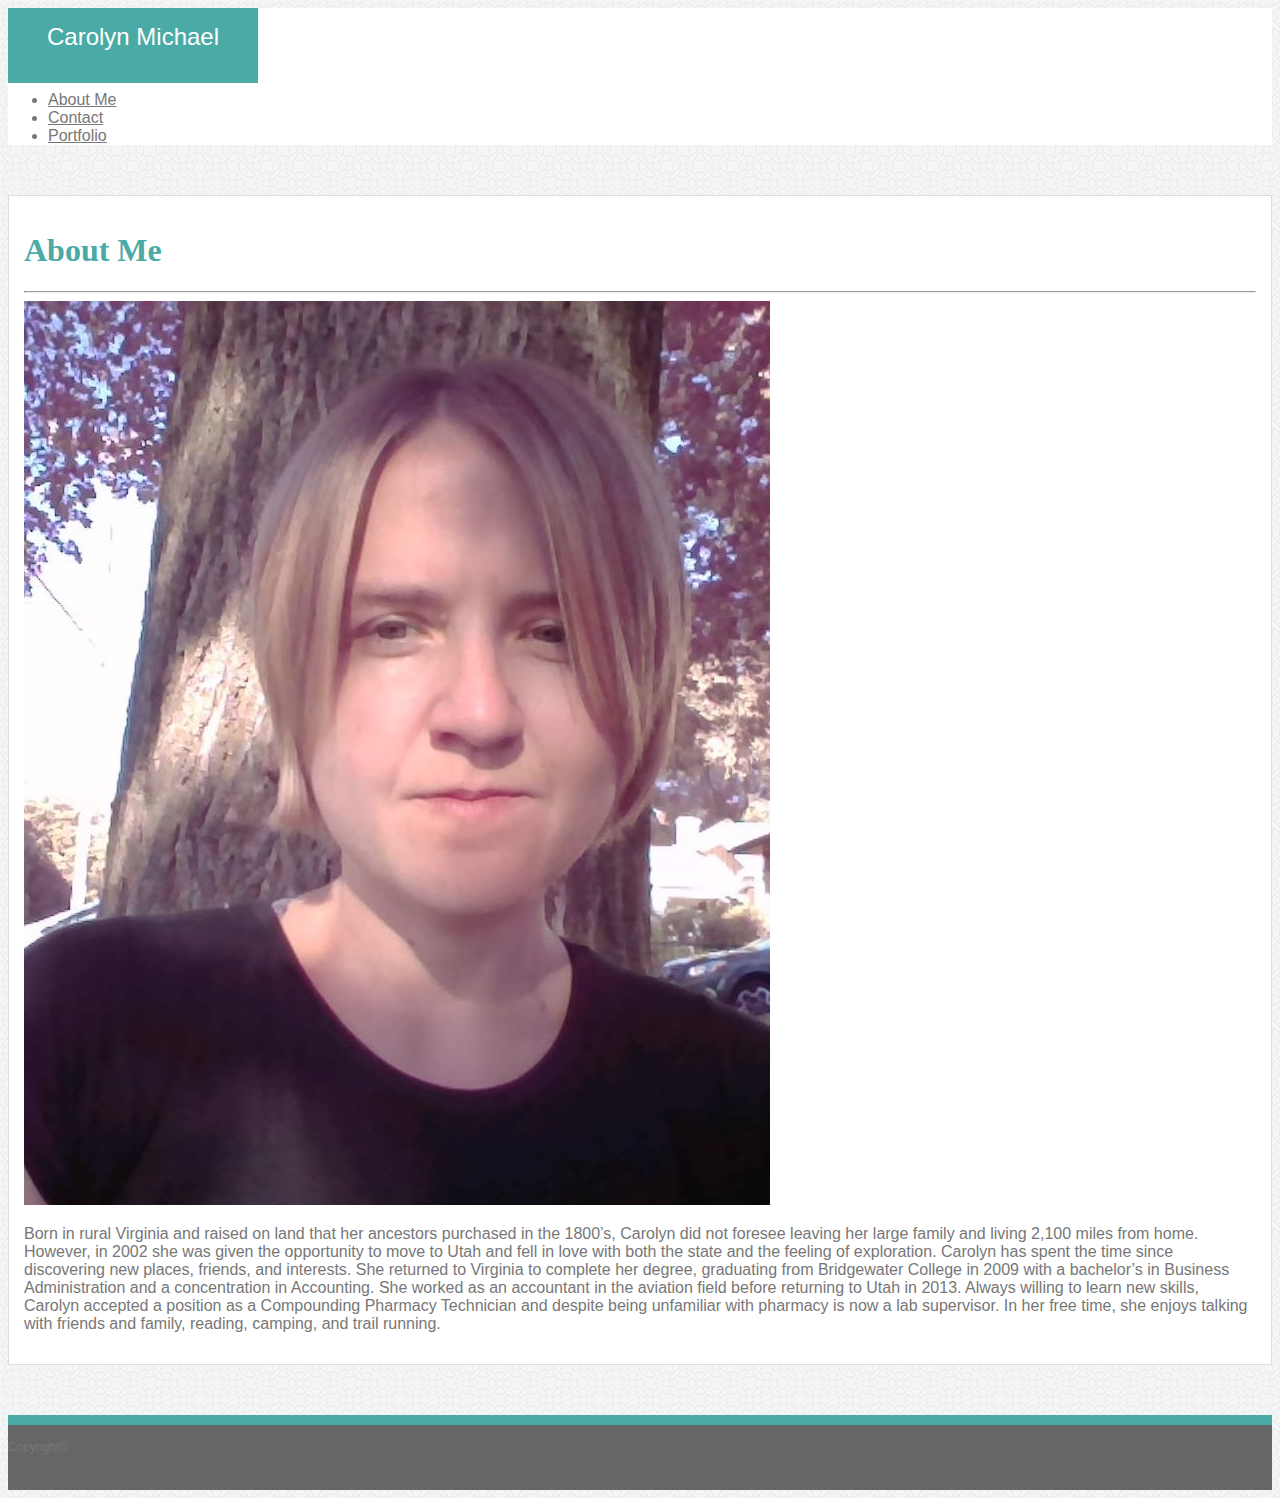
<file: index.html>
<!DOCTYPE html>
<html lang="en">
<head>
	<meta charset="UTF-8">
	<meta name="viewport" content="width=device-width, initial-scale=1.0">
	<meta http-equiv="X-UA-Compatible" content="ie=edge">
	<link rel="stylesheet" href="https://stackpath.bootstrapcdn.com/bootstrap/4.1.3/css/bootstrap.min.css" integrity="sha384-MCw98/SFnGE8fJT3GXwEOngsV7Zt27NXFoaoApmYm81iuXoPkFOJwJ8ERdknLPMO" crossorigin="anonymous">
	<link rel="stylesheet" href="./style.css">
	<title>Bootstrap-Portfolio</title>
</head>
<body>

	<!-- A full width navbar -->
	<nav class="navbar navbar-expand-sm border-bottom">

	<!-- Navbar content at 960px -->
		<div class="container">

		<!-- Logo -->
			<div class="navbar-brand font-weight-bold">Carolyn Michael</div>
		
		<!-- Menu -->
			<div class="collapse navbar-collapse">
				<ul class="navbar-nav ml-auto">
					<li class="nav-item"><a href="./index.html" class="nav-link">About Me</a></li>
					<li class="nav-item"><a href="./contact.html" class="nav-link">Contact</a></li>
					<li class="nav-item"><a href="./portfolio.html" class="nav-link">Portfolio</a></li>
				</ul>
			</div>
		</div>
	</nav>
	
	<!-- Content Section -->
	<main class="container">
	
	<!-- Header Row -->
			<div class="row">
				<div class="col-md-12">
						<h1 class="font-weight-bold">About Me</h1>
					<hr>
				</div>
			</div>
	
	<!-- Image/Bio in 2 Columns 3:9 -->
			<div class="row">
				<div class="col-md-3">
					<img src="./images/Carolyn.jpg" alt="Me" class="img-fluid">
				</div>
				

				<div class="col-md-9">
					<p>Born in rural Virginia and raised on land that her ancestors purchased in the 1800’s, Carolyn did not foresee leaving her large family and living 2,100 miles from home. However, in 2002 she was given the opportunity to move to Utah and fell in love with both the state and the feeling of exploration. Carolyn has spent the time since discovering new places, friends, and interests. She returned to Virginia to complete her degree, graduating from Bridgewater College in 2009 with a bachelor’s in Business Administration and a concentration in Accounting. She worked as an accountant in the aviation field before returning to Utah in 2013. Always willing to learn new skills, Carolyn accepted a position as a Compounding Pharmacy Technician and despite being unfamiliar with pharmacy is now a lab supervisor. In her free time, she enjoys talking with friends and family, reading, camping, and trail running.</p>
				</div>
			</div>
	</main>
	<!-- End of Content -->

	<!-- Sticky Footer -->
	<footer class="footer position-sticky">
		<div class="container text-center">
			<span class="text-white">Copyright&copy;</span>
		</div>
	</footer>

</body>
</html>
</file>
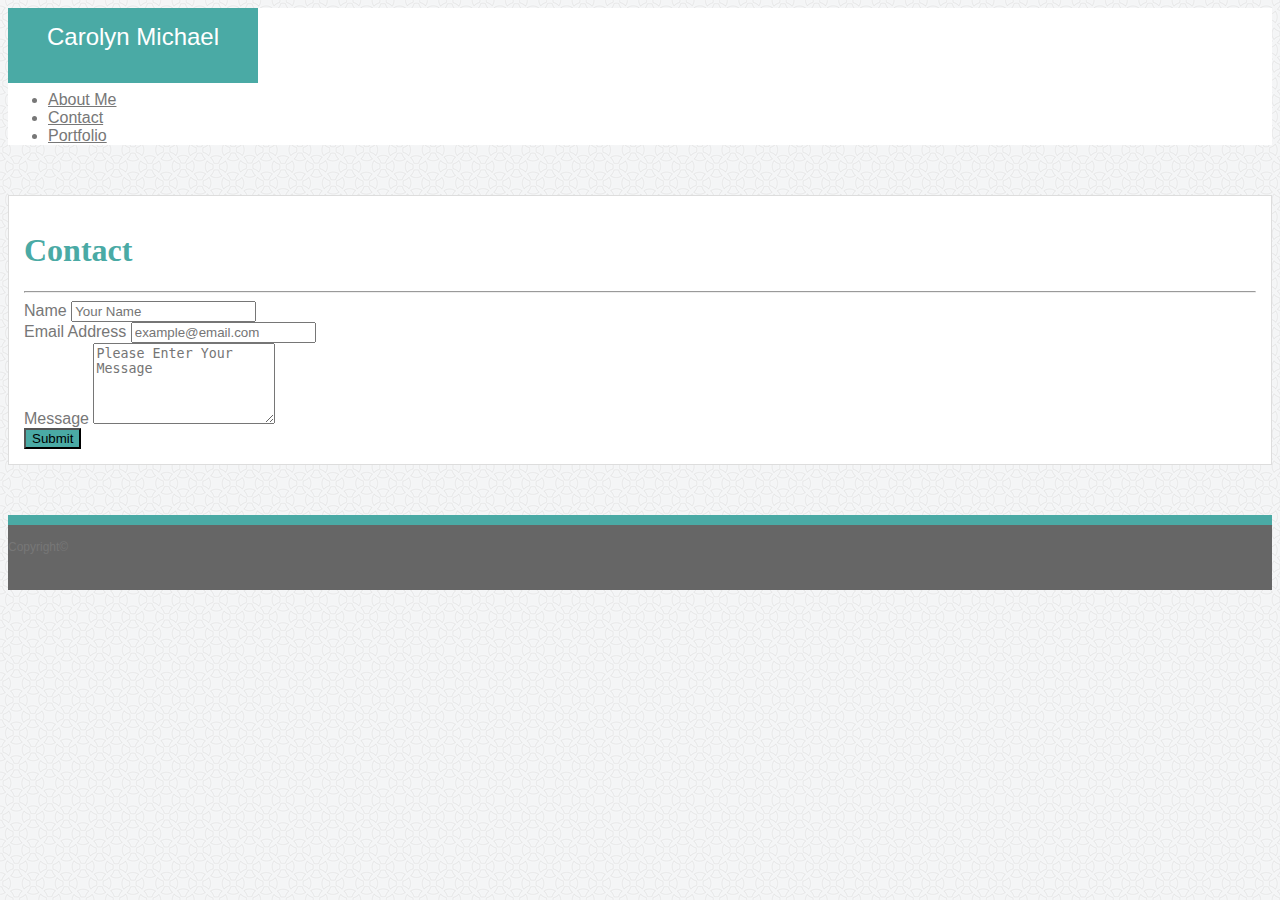
<file: contact.html>
<!DOCTYPE html>
<html lang="en">
<head>
	<meta charset="UTF-8">
	<meta name="viewport" content="width=device-width, initial-scale=1.0">
	<meta http-equiv="X-UA-Compatible" content="ie=edge">
	<link rel="stylesheet" href="https://stackpath.bootstrapcdn.com/bootstrap/4.1.3/css/bootstrap.min.css" integrity="sha384-MCw98/SFnGE8fJT3GXwEOngsV7Zt27NXFoaoApmYm81iuXoPkFOJwJ8ERdknLPMO" crossorigin="anonymous">
	<link rel="stylesheet" href="./style.css">
	<title>Bootstrap-Portfolio</title>
</head>
<body>

	<!-- A full width navbar -->
	<nav class="navbar navbar-expand-sm border-bottom">

	<!-- Navbar content at 960px -->
		<div class="container">

		<!-- Logo -->
		<div class="navbar-brand font-weight-bold">Carolyn Michael</div>
		
		<!-- Menu -->
			<div class="collapse navbar-collapse">
				<ul class="navbar-nav ml-auto">
					<li class="nav-item"><a href="./index.html" class="nav-link">About Me</a></li>
					<li class="nav-item"><a href="./contact.html" class="nav-link">Contact</a></li>
					<li class="nav-item"><a href="./portfolio.html" class="nav-link">Portfolio</a></li>
				</ul>
			</div>
		</div>
	</nav>
	
	<!-- Content Section -->
	<main class="container">
			
	<!-- Header Row -->
		<div class="row">
				<div class="col-md-12">
					<h1 class="font-weight-bold">Contact</h1>
				<hr>

	<!-- Contact Form Begins -->
		<form action="email" method="post">

			<div class="form-group">
				<label for="name">Name</label>
					<input type="text" class="form-control" id="name" placeholder="Your Name">
			</div>

			<div class="form-group">
				<label for="email-address">Email Address</label>
					<input type="email" class="form-control" placeholder="example@email.com" id="email-address">
			</div>

			<div class="form-group">
				<label for="message-box">Message</label>
					<textarea class="form-control" id="message-box" rows="5" placeholder="Please Enter Your Message"></textarea> 
			</div>
	
	<!-- Submit Button -->
			<button type="submit" class="btn btn-info">Submit</button>

		</form>

	<!-- Contact Form Begins -->
			</div> <!-- Col Closing Tag -->
		</div> <!-- Rog Closing Tag -->

	</main>
	<!-- End of Content -->

	<!-- Sticky Footer -->
	<footer class="footer">
		<div class="container text-center">
			<span class="text-white">Copyright&copy;</span>
		</div>
	</footer>

</body>
</html>
</file>
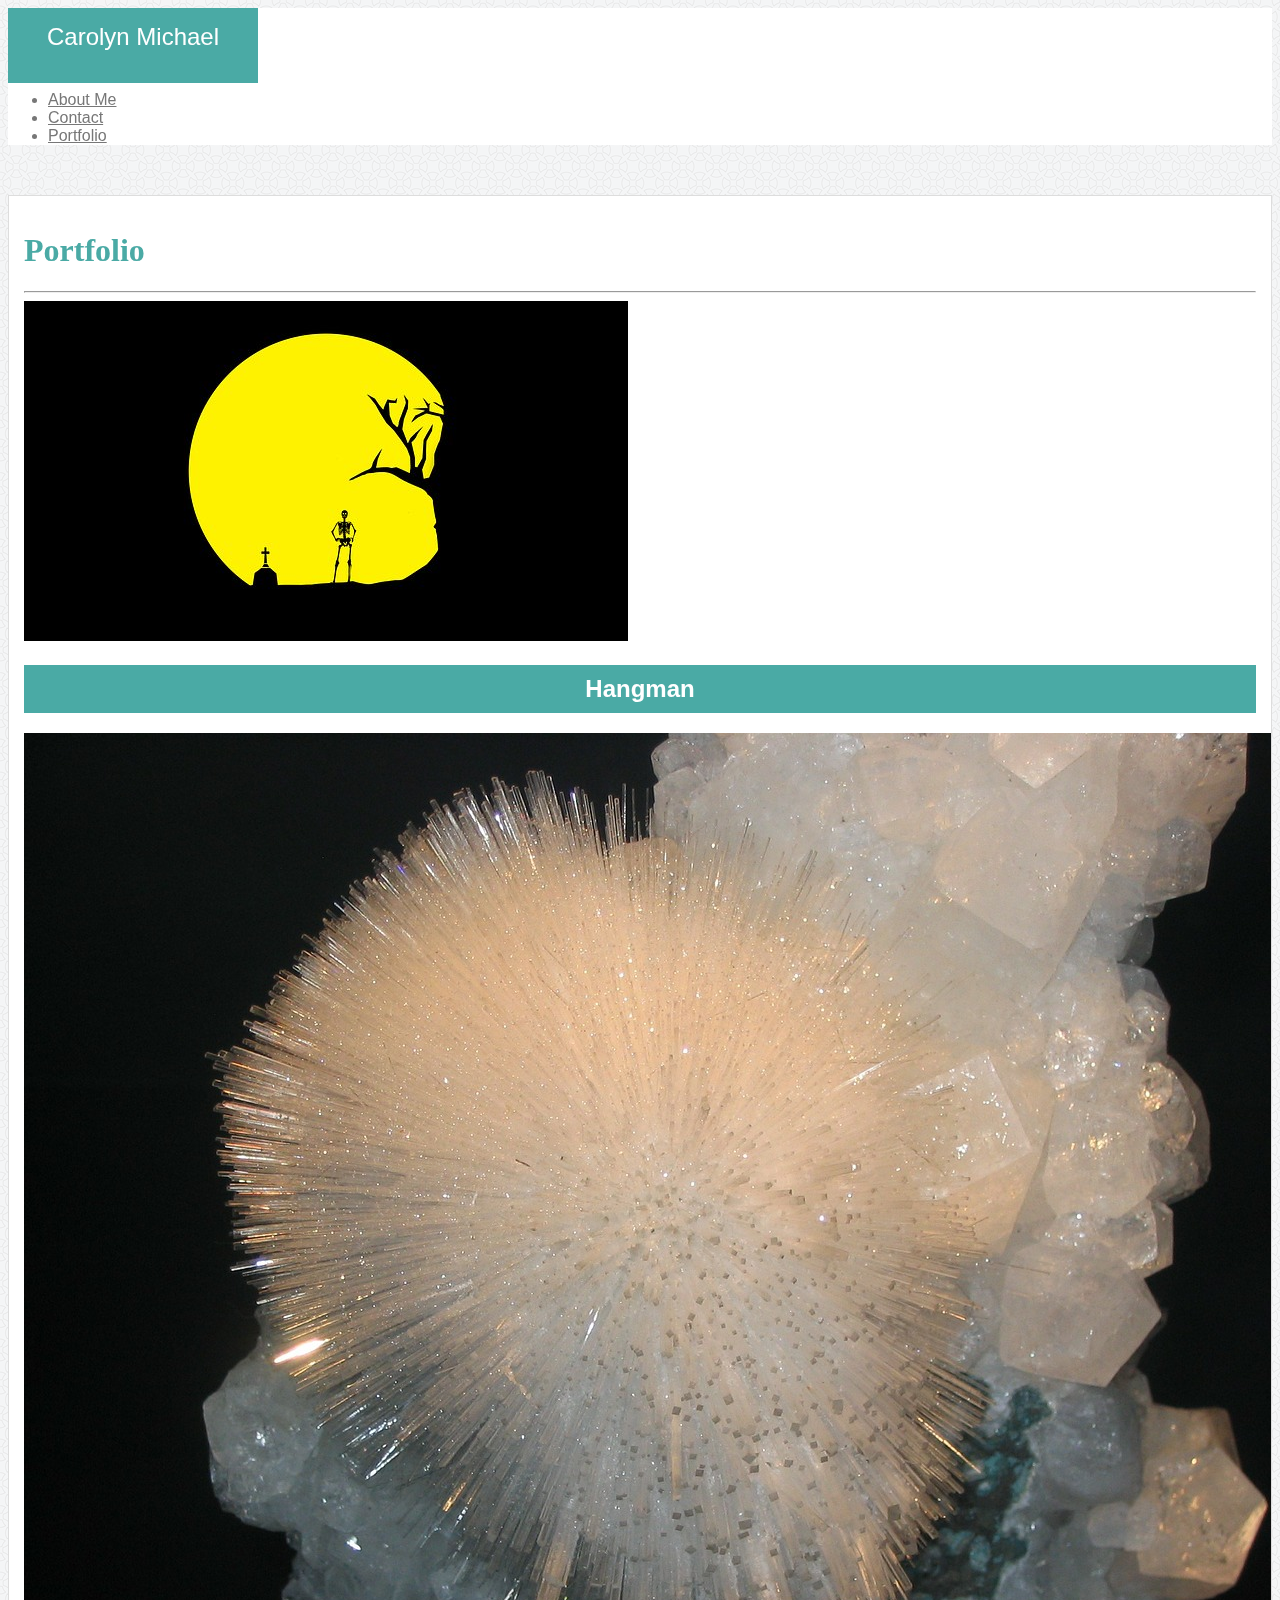
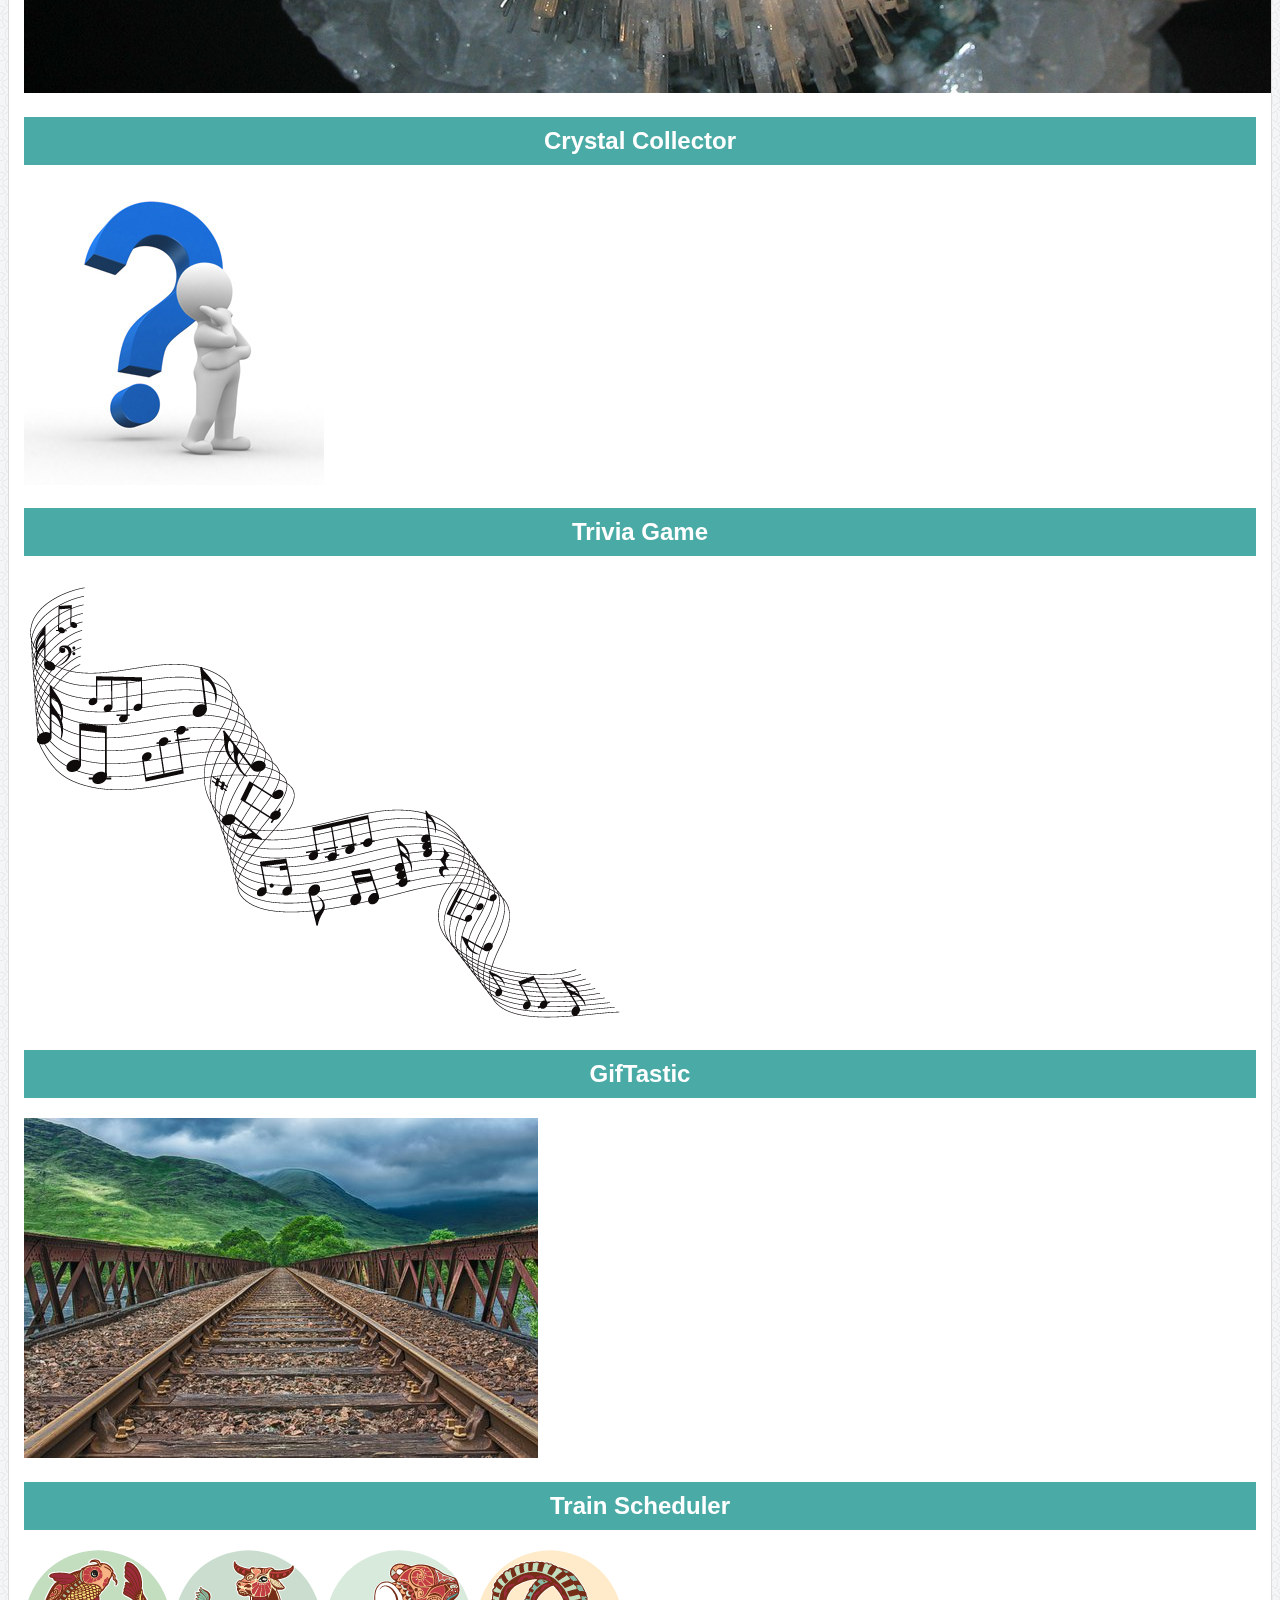
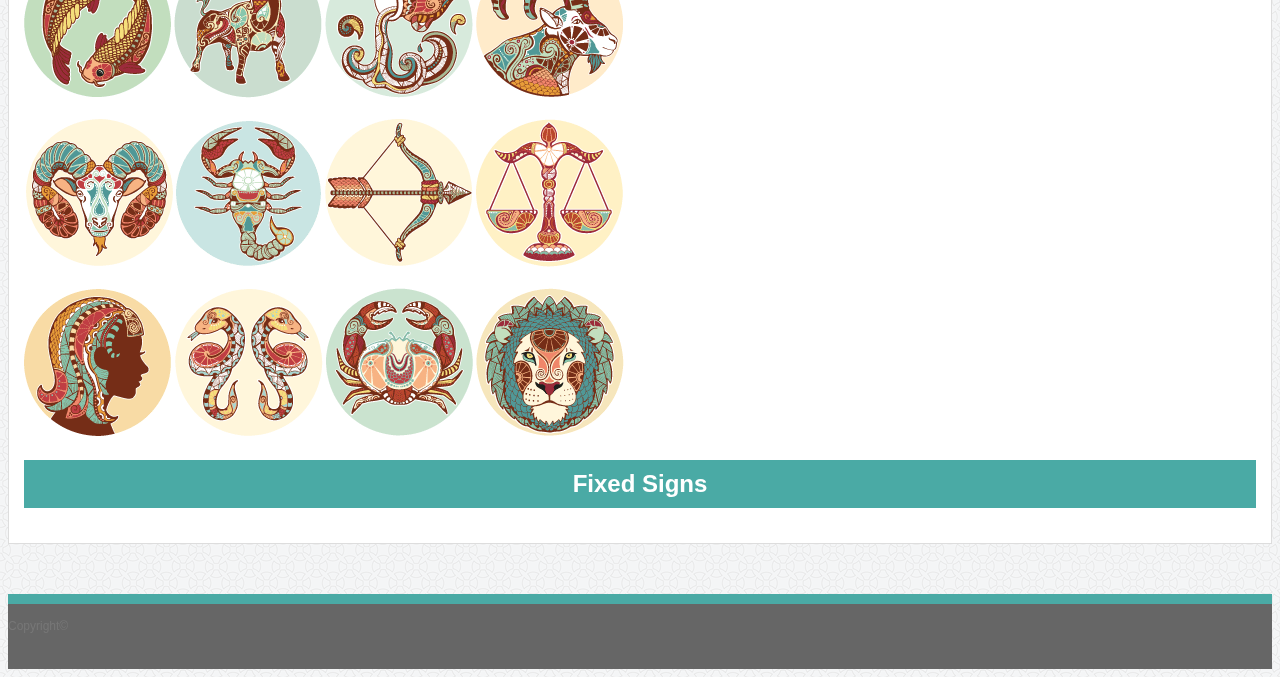
<file: portfolio.html>
<!DOCTYPE html>
<html lang="en">

<head>
	<meta charset="UTF-8">
	<meta name="viewport" content="width=device-width, initial-scale=1.0">
	<meta http-equiv="X-UA-Compatible" content="ie=edge">
	<link rel="stylesheet" href="https://stackpath.bootstrapcdn.com/bootstrap/4.1.3/css/bootstrap.min.css" integrity="sha384-MCw98/SFnGE8fJT3GXwEOngsV7Zt27NXFoaoApmYm81iuXoPkFOJwJ8ERdknLPMO"
	 crossorigin="anonymous">
	<link rel="stylesheet" href="./style.css">
	<title>Bootstrap-Portfolio</title>
</head>

<body>

	<!-- A full width navbar -->
	<nav class="navbar navbar-expand-sm border-bottom">

		<!-- Navbar content at 960px -->
		<div class="container">

			<!-- Logo -->
			<div class="navbar-brand font-weight-bold">Carolyn Michael</div>

			<!-- Menu -->
			<div class="collapse navbar-collapse">
				<ul class="navbar-nav ml-auto">
					<li class="nav-item"><a href="./index.html" class="nav-link">About Me</a></li>
					<li class="nav-item"><a href="./contact.html" class="nav-link">Contact</a></li>
					<li class="nav-item"><a href="./portfolio.html" class="nav-link">Portfolio</a></li>
				</ul>
			</div>
		</div>
	</nav>

	<!-- Content Section -->
	<main class="container">

		<!-- Header Row -->
		<div class="row">
			<div class="col-md-12">
				<h1 class="font-weight-bold">Portfolio</h1>
				<hr>
			</div>
		</div>

		<!-- Portfolio Row 1 w/ 3 Columns -->
		<div class="row">

			<div class="col-md-4">
				<div class="card w-75 h-50">
					<a href="https://cmichael82.github.io/Word-Guess-Game/" target="_blank"><img src="./images/skeleton-moon-tree.jpg" alt="Hangman"
						 class="card-img img-fluid"></a>
					<h2 class="card-title">Hangman</h2>
				</div>
			</div>

			<div class="col-md-4">
				<div class="card w-75 h-50">
					<a href="https://cmichael82.github.io/unit-4-game/" target="_blank">
						<img src="./images/crystal-4.jpg" alt="Crystals" class="card-img img-fluid"></a>
					<h2 class="card-title">Crystal Collector</h2>
				</div>
			</div>
		</div>

		<!-- Portfolio Row 2 w/ 3 Columns -->
		<div class="row">

			<div class="col-md-4">
				<div class="card w-75 h-50">
					<a href="https://cmichael82.github.io/TriviaGame/" target="_blank">
						<img src="./images/pondering.jpg" alt="Trivia Game" class="card-img img-fluid"></a>
					<h2 class="card-title">Trivia Game</h2>
				</div>
			</div>

			<div class="col-md-4">
				<div class="card w-75 h-50">
					<a href="https://cmichael82.github.io/GifTastic/" target="_blank">
						<img src="./images/musicalNotes.png" alt="GifTastic" class="card-img img-fluid"></a>
					<h2 class="card-title">GifTastic</h2></a>
				</div>
			</div>
		</div>

		<!-- Portfolio Row 3 w/ 3 Columns -->
		<div class="row">

			<div class="col-md-4">
				<div class="card w-75 h-50">
					<a href="https://cmichael82.github.io/TrainTimes/" target="_blank">
						<img src="./images/Tracks.jpg" alt="Train Times" class="card-img img-fluid"></a>
					<h2 class="card-title">Train Scheduler</h2>
				</div>
			</div>

			<div class="col-md-4">
				<div class="card w-75 h-50">
					<a href="https://sdennisp25.github.io/fixedsigns/" target="_blank">
						<img src="./images/artsy-zodiac-images.png" alt="Fixed Signs" class="card-img img-fluid"></a>
					<h2 class="card-title">Fixed Signs</h2>
				</div>
			</div>
		</div>

	</main>
	<!-- End of Content -->

	<!-- Sticky Footer -->
	<footer class="footer position-sticky">
		<div class="container text-center">
			<span class="text-white">Copyright&copy;</span>
		</div>
	</footer>

</body>

</html>
</file>
<file: style.css>
/*Set background image and overall font*/
body {
	background-image: url(./images/circles-light.png);
	color: #777;
	font-family: Arial, Helvetica, sans-serif;
}

/*Navbar background*/
nav {
	background-color: #fff;
}

/*Logo*/
.navbar-brand {
	background-color: #4aaaa5; /*Teal*/
	color: #ffffff;
	font-size: 24px;
	height: 60px;
	padding-top: 15px;
	margin-bottom: -8px;
	text-align: center;
	width: 250px;
}

/*Change color of nav-links*/
.nav-link {
	color:#777;
}

/*Main section settings*/
main {
	margin: 50px auto;
	background-color: #fff;
	border: 1px solid #ddd;
	padding: 15px;
	overflow: auto;
	}

/*Set heading color & font*/
h1 {
	color: #4aaaa5;
	font-family: Georgia, 'Times New Roman', Times, serif;
}

/*Footer - including sticky position*/
.footer {
	background-color:#666;
	border-top: 10px solid #4aaaa5;
	font-size: 12px;
	height: 50px;
	padding-top: 15px;
	}

/*Change color of submit button on contact form*/
.btn-info {
	background-color: #4aaaa5;
}

/*Style card title on Portfolio Images*/
.card-title {
	background: #4aaaa5;
	color: #ffffff;
	font-size: 24px;
	padding: 10px;
	text-align: center;
}
</file>
